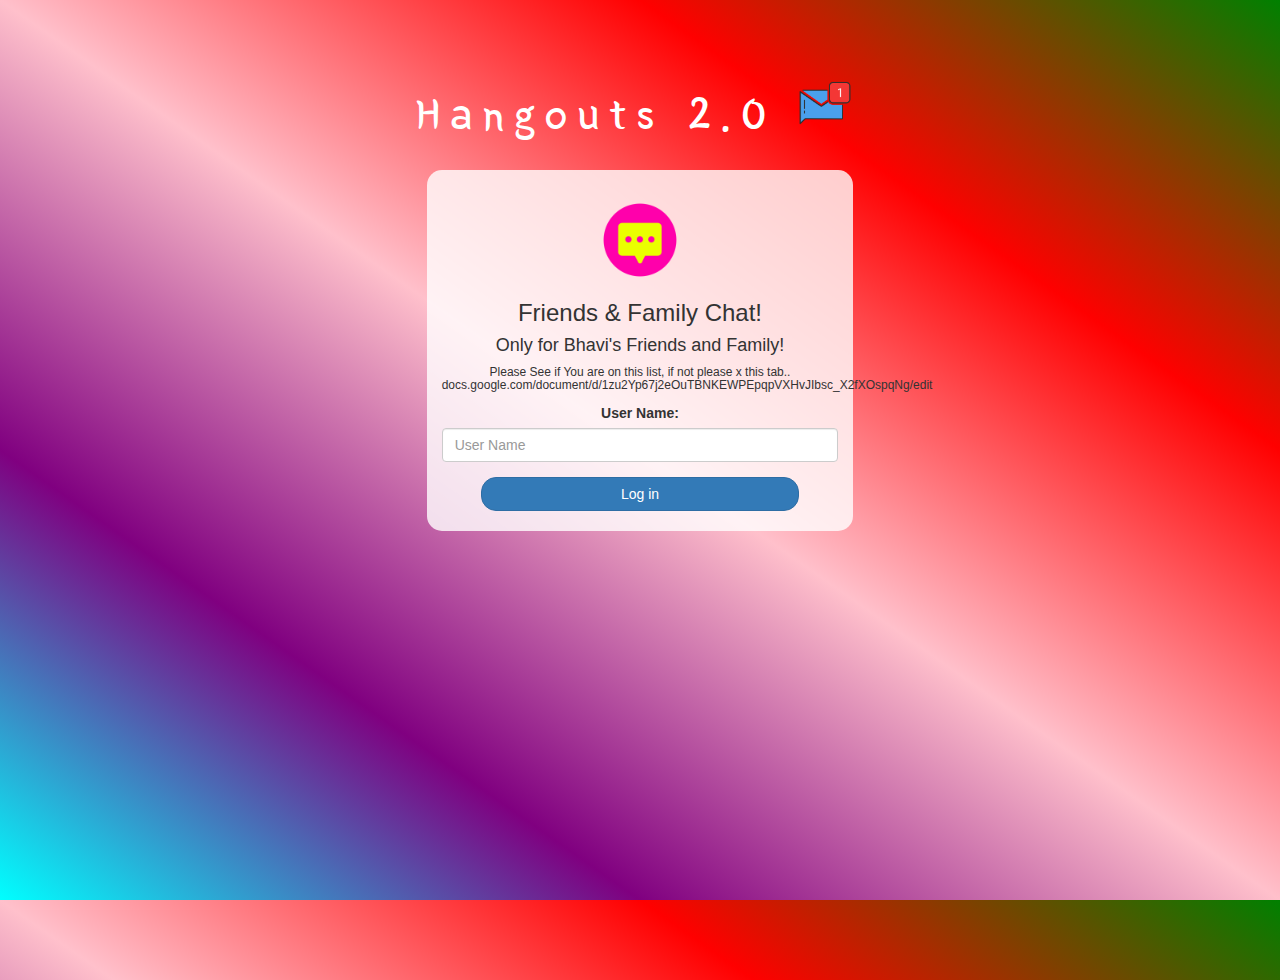
<file: index.html>
<!DOCTYPE html>
<html>
<head>
	<title>SpaceBook</title>
<link href="https://fonts.googleapis.com/css?family=Yeon+Sung&display=swap" rel="stylesheet"><meta name="viewport" content="width=device-width, initial-scale=1">

<link rel="stylesheet" href="https://maxcdn.bootstrapcdn.com/bootstrap/3.4.0/css/bootstrap.min.css">
<script src="https://ajax.googleapis.com/ajax/libs/jquery/3.4.1/jquery.min.js"></script>
<script src="https://maxcdn.bootstrapcdn.com/bootstrap/3.4.0/js/bootstrap.min.js"></script>

<link rel="stylesheet" type="text/css" href="style.css">
<script src="intersender.js"></script>
</head>
<body>
<center>
	<h1 class="header">	
		Hangouts 2.0  <sup>
	<img src="m2.png">
	</sup>
</h1>
	<div class="col-lg-4 col-md-6 col-sm-6 col-xs-11 login_div">
	<img src="LogoMakr-86onqu.png" class="logo">
		<h3 > Friends & Family Chat! </h3>
		<h4> Only for Bhavi's Friends and Family! </h4>
		<h6> Please See if You are on this list, if not please x this tab.. docs.google.com/document/d/1zu2Yp67j2eOuTBNKEWPEpqpVXHvJIbsc_X2fXOspqNg/edit </h6>
		<div class="form-group">
		  <label >User Name:</label>
			<input type="text" id="user_name" class="form-control" placeholder="User Name">
		</div>
		<button id="login_button" class="btn btn-primary">Log in</button>
		<br><br>
	</div>
</center>
</body>
</html>
</file>
<file: style.css>
html, body
{
  height: 100%;
  margin: 0;
}

body
{
background-image: linear-gradient(to right top, cyan, purple, pink, red, green);
}

.header
{
	color: white;font-family: 'Yeon Sung';font-size: 45px;letter-spacing: 10px;margin-top: 80px;
}
.header img
{
	width: 80px;margin-left: -15px;
}

.login_div
{
	background: rgba(255,255,255,0.8);float: none;border-radius: 15px;
}

.logo
{
	width: 80px;margin-top: 30px;border-radius: 40px;
}

#login_button
{
	width: 80%;border-radius: 15px;
}

.room_name
{
	cursor: pointer;
	font-size: 20px;
}


#logout
{
	font-size: 20px; float: right;
}


#output
{
	padding: 10px; width:80%;background: rgba(255,255,255,0.8);border-radius: 15px;
}

.input_div_room_page
{
	width: 80%;
}

.input_div label
{
	color: white;font-size: 20px;
}


.input_div_message_page
{
	position: fixed;bottom: 0px;width: 100%;background: rgba(255,255,255,0.8);
}
.input_div_message_page label
{
	color: black;
}
.input_div_message_page #msg
{
	width: 80%;
}
.input_div_message_page button
{
	margin-top: 15px;
	width: 50%; 
}
.color_white
{
	color: white
}

.user_tick
{
	width:20px;
}
.message_h4
{
	padding-left:5px;color:grey;
}
</file>
